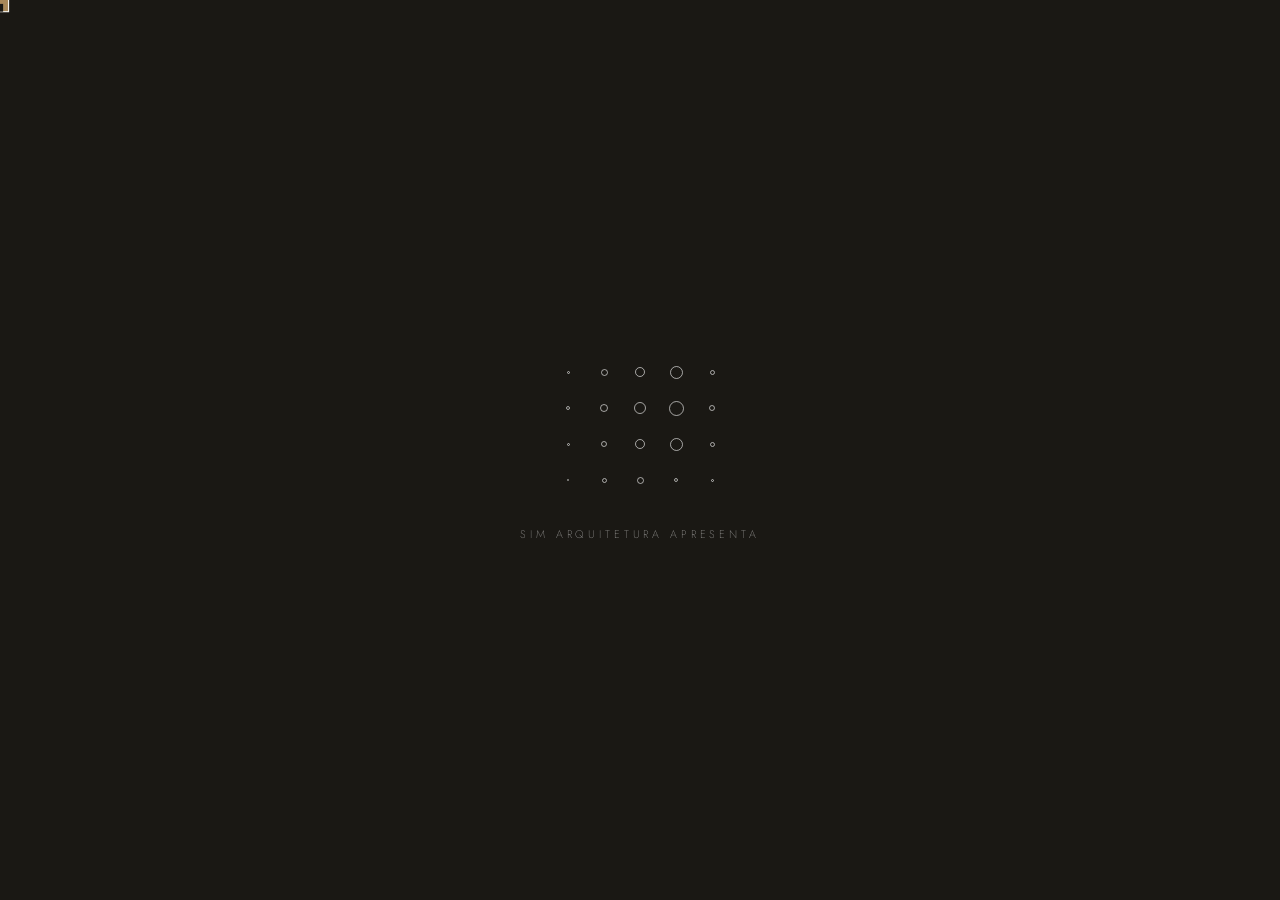
<file: index.html>
<!DOCTYPE html>
<html lang="pt-BR">
<head>
<meta charset="UTF-8">
<meta name="viewport" content="width=device-width, initial-scale=1.0">
<title>SIM Arquitetura Executiva</title>
<link href="https://fonts.googleapis.com/css2?family=Cormorant+Garamond:ital,wght@0,300;0,400;1,300&family=Jost:wght@200;300;400&display=swap" rel="stylesheet">
<link rel="stylesheet" href="css/estilo-1.css">
</head>
<body>

  <!-- Fixed nav overlay -->
  <nav>
    <a href="#" class="logo" id="nav-logo-link"><img id="nav-logo" src="imagens/imagem-02.png" alt="SIM Arquitetura" class="nav-logo-img"></a>
    <ul class="nav-links">
      <li><a href="#projetos">Projetos</a></li>
      <li><a href="#contato">Contato</a></li>
      <li><a href="https://wa.me/5599991464343" class="nav-wa" target="_blank">WhatsApp</a></li>
    </ul>
  </nav>


<div id="curtain" role="presentation" aria-hidden="true">
  <div class="dots-container">
    <!-- Row 1 top - largest -->
    <div class="dot" style="width:3px;height:3px;--d:0.1s"></div>
    <div class="dot" style="width:7px;height:7px;--d:0.2s"></div>
    <div class="dot" style="width:10px;height:10px;--d:0.3s"></div>
    <div class="dot" style="width:13px;height:13px;--d:0.4s"></div>
    <div class="dot" style="width:5px;height:5px;--d:0.5s"></div>
    <!-- Row 2 -->
    <div class="dot" style="width:4px;height:4px;--d:0.6s"></div>
    <div class="dot" style="width:8px;height:8px;--d:0.7s"></div>
    <div class="dot" style="width:12px;height:12px;--d:0.8s"></div>
    <div class="dot" style="width:15px;height:15px;--d:0.9s"></div>
    <div class="dot" style="width:6px;height:6px;--d:1.0s"></div>
    <!-- Row 3 -->
    <div class="dot" style="width:3px;height:3px;--d:1.1s"></div>
    <div class="dot" style="width:6px;height:6px;--d:1.2s"></div>
    <div class="dot" style="width:10px;height:10px;--d:1.3s"></div>
    <div class="dot" style="width:13px;height:13px;--d:1.4s"></div>
    <div class="dot" style="width:5px;height:5px;--d:1.5s"></div>
    <!-- Row 4 bottom - smallest -->
    <div class="dot" style="width:2px;height:2px;--d:1.6s"></div>
    <div class="dot" style="width:5px;height:5px;--d:1.7s"></div>
    <div class="dot" style="width:7px;height:7px;--d:1.8s"></div>
    <div class="dot" style="width:4px;height:4px;--d:1.9s"></div>
    <div class="dot" style="width:3px;height:3px;--d:2.0s"></div>
  </div>
  <p class="curtain-text">SIM ARQUITETURA APRESENTA</p>
</div>

<script>
(function(){
  var curtain = document.getElementById('curtain');
  var navLogo = document.getElementById('nav-logo');
  if (!curtain) return;

  // Dots animate (CSS handles it), then open site
  setTimeout(function() {
    if (navLogo) navLogo.classList.add('show');
    curtain.classList.add('hide');
    setTimeout(function(){ curtain.style.display = 'none'; }, 900);
  }, 2800);
})();
</script>

<div id="cur"></div>
<button id="music-btn" title="Música">♪</button>

<section class="hero">
  <div class="hero-bg"></div>
  <div class="hero-overlay"></div>
  <!-- lens flare 0 — cortina entrada -->
  <div class="glint" data-g="0">
    <svg width="120" height="100" viewBox="0 0 120 100" fill="none" xmlns="http://www.w3.org/2000/svg" style="overflow:visible">
      <defs>
        <radialGradient id="lg0a" cx="50%" cy="50%" r="50%"><stop offset="0%" stop-color="#fffef0" stop-opacity="0.95"/><stop offset="35%" stop-color="#fffae0" stop-opacity="0.55"/><stop offset="100%" stop-color="#b4d4ff" stop-opacity="0"/></radialGradient>
        <radialGradient id="lg0b" cx="50%" cy="50%" r="50%"><stop offset="0%" stop-color="#b4d4ff" stop-opacity="0.65"/><stop offset="55%" stop-color="#90bcff" stop-opacity="0.22"/><stop offset="100%" stop-color="#b4d4ff" stop-opacity="0"/></radialGradient>
        <radialGradient id="lg0c" cx="50%" cy="50%" r="50%"><stop offset="0%" stop-color="#b4ffcc" stop-opacity="0.5"/><stop offset="60%" stop-color="#90ffb4" stop-opacity="0.15"/><stop offset="100%" stop-color="#b4ffcc" stop-opacity="0"/></radialGradient>
        <radialGradient id="lg0d" cx="50%" cy="50%" r="50%"><stop offset="0%" stop-color="#ffd8a0" stop-opacity="0.45"/><stop offset="60%" stop-color="#ffcc80" stop-opacity="0.12"/><stop offset="100%" stop-color="#ffd8a0" stop-opacity="0"/></radialGradient>
        <radialGradient id="lg0e" cx="50%" cy="50%" r="50%"><stop offset="0%" stop-color="#d4b4ff" stop-opacity="0.40"/><stop offset="60%" stop-color="#c090ff" stop-opacity="0.10"/><stop offset="100%" stop-color="#d4b4ff" stop-opacity="0"/></radialGradient>
      </defs>
      <!-- bolão central quente -->
      <ellipse cx="40" cy="38" rx="34" ry="34" fill="url(#lg0a)"/>
      <!-- satélite azul médio -->
      <ellipse cx="85" cy="58" rx="18" ry="18" fill="url(#lg0b)"/>
      <!-- satélite verde pequeno -->
      <ellipse cx="20" cy="72" rx="12" ry="12" fill="url(#lg0c)"/>
      <!-- satélite âmbar -->
      <ellipse cx="102" cy="28" rx="10" ry="10" fill="url(#lg0d)"/>
      <!-- satélite lilás micro -->
      <ellipse cx="10" cy="20" rx="7" ry="7" fill="url(#lg0e)"/>
    </svg>
  </div>

  <!-- lens flare 1 — vidro garagem -->
  <div class="glint" data-g="1">
    <svg width="100" height="90" viewBox="0 0 100 90" fill="none" xmlns="http://www.w3.org/2000/svg" style="overflow:visible">
      <defs>
        <radialGradient id="lg1a" cx="50%" cy="50%" r="50%"><stop offset="0%" stop-color="#fffef0" stop-opacity="0.92"/><stop offset="35%" stop-color="#fffae0" stop-opacity="0.50"/><stop offset="100%" stop-color="#b4d4ff" stop-opacity="0"/></radialGradient>
        <radialGradient id="lg1b" cx="50%" cy="50%" r="50%"><stop offset="0%" stop-color="#a0c8ff" stop-opacity="0.60"/><stop offset="55%" stop-color="#80b0ff" stop-opacity="0.18"/><stop offset="100%" stop-color="#a0c8ff" stop-opacity="0"/></radialGradient>
        <radialGradient id="lg1c" cx="50%" cy="50%" r="50%"><stop offset="0%" stop-color="#a0ffc0" stop-opacity="0.45"/><stop offset="60%" stop-color="#80ffaa" stop-opacity="0.12"/><stop offset="100%" stop-color="#a0ffc0" stop-opacity="0"/></radialGradient>
        <radialGradient id="lg1d" cx="50%" cy="50%" r="50%"><stop offset="0%" stop-color="#ffd090" stop-opacity="0.40"/><stop offset="60%" stop-color="#ffc070" stop-opacity="0.10"/><stop offset="100%" stop-color="#ffd090" stop-opacity="0"/></radialGradient>
      </defs>
      <ellipse cx="36" cy="34" rx="28" ry="28" fill="url(#lg1a)"/>
      <ellipse cx="76" cy="52" rx="15" ry="15" fill="url(#lg1b)"/>
      <ellipse cx="16" cy="62" rx="10" ry="10" fill="url(#lg1c)"/>
      <ellipse cx="88" cy="18" rx="8" ry="8" fill="url(#lg1d)"/>
    </svg>
  </div>

  <!-- lens flare 2 — carro lateral -->
  <div class="glint" data-g="2">
    <svg width="90" height="80" viewBox="0 0 90 80" fill="none" xmlns="http://www.w3.org/2000/svg" style="overflow:visible">
      <defs>
        <radialGradient id="lg2a" cx="50%" cy="50%" r="50%"><stop offset="0%" stop-color="#fffef0" stop-opacity="0.90"/><stop offset="35%" stop-color="#fffae0" stop-opacity="0.48"/><stop offset="100%" stop-color="#b4d4ff" stop-opacity="0"/></radialGradient>
        <radialGradient id="lg2b" cx="50%" cy="50%" r="50%"><stop offset="0%" stop-color="#98c4ff" stop-opacity="0.58"/><stop offset="55%" stop-color="#78acff" stop-opacity="0.16"/><stop offset="100%" stop-color="#98c4ff" stop-opacity="0"/></radialGradient>
        <radialGradient id="lg2c" cx="50%" cy="50%" r="50%"><stop offset="0%" stop-color="#98ffb8" stop-opacity="0.42"/><stop offset="60%" stop-color="#78ffa2" stop-opacity="0.11"/><stop offset="100%" stop-color="#98ffb8" stop-opacity="0"/></radialGradient>
      </defs>
      <ellipse cx="32" cy="30" rx="24" ry="24" fill="url(#lg2a)"/>
      <ellipse cx="66" cy="48" rx="13" ry="13" fill="url(#lg2b)"/>
      <ellipse cx="14" cy="56" rx="9" ry="9" fill="url(#lg2c)"/>
    </svg>
  </div>

  <!-- lens flare 3 — topo fachada -->
  <div class="glint" data-g="3">
    <svg width="85" height="75" viewBox="0 0 85 75" fill="none" xmlns="http://www.w3.org/2000/svg" style="overflow:visible">
      <defs>
        <radialGradient id="lg3a" cx="50%" cy="50%" r="50%"><stop offset="0%" stop-color="#fffef0" stop-opacity="0.90"/><stop offset="35%" stop-color="#fffae0" stop-opacity="0.46"/><stop offset="100%" stop-color="#b4d4ff" stop-opacity="0"/></radialGradient>
        <radialGradient id="lg3b" cx="50%" cy="50%" r="50%"><stop offset="0%" stop-color="#94c0ff" stop-opacity="0.55"/><stop offset="55%" stop-color="#74a8ff" stop-opacity="0.15"/><stop offset="100%" stop-color="#94c0ff" stop-opacity="0"/></radialGradient>
        <radialGradient id="lg3c" cx="50%" cy="50%" r="50%"><stop offset="0%" stop-color="#ffd898" stop-opacity="0.42"/><stop offset="60%" stop-color="#ffc878" stop-opacity="0.11"/><stop offset="100%" stop-color="#ffd898" stop-opacity="0"/></radialGradient>
      </defs>
      <ellipse cx="30" cy="28" rx="22" ry="22" fill="url(#lg3a)"/>
      <ellipse cx="62" cy="46" rx="12" ry="12" fill="url(#lg3b)"/>
      <ellipse cx="12" cy="52" rx="8" ry="8" fill="url(#lg3c)"/>
    </svg>
  </div>

  <!-- lens flare 4 — parede clara -->
  <div class="glint" data-g="4">
    <svg width="80" height="70" viewBox="0 0 80 70" fill="none" xmlns="http://www.w3.org/2000/svg" style="overflow:visible">
      <defs>
        <radialGradient id="lg4a" cx="50%" cy="50%" r="50%"><stop offset="0%" stop-color="#fffef0" stop-opacity="0.88"/><stop offset="35%" stop-color="#fffae0" stop-opacity="0.44"/><stop offset="100%" stop-color="#b4d4ff" stop-opacity="0"/></radialGradient>
        <radialGradient id="lg4b" cx="50%" cy="50%" r="50%"><stop offset="0%" stop-color="#90bcff" stop-opacity="0.52"/><stop offset="55%" stop-color="#70a4ff" stop-opacity="0.14"/><stop offset="100%" stop-color="#90bcff" stop-opacity="0"/></radialGradient>
        <radialGradient id="lg4c" cx="50%" cy="50%" r="50%"><stop offset="0%" stop-color="#90ffb0" stop-opacity="0.40"/><stop offset="60%" stop-color="#70ff9a" stop-opacity="0.10"/><stop offset="100%" stop-color="#90ffb0" stop-opacity="0"/></radialGradient>
      </defs>
      <ellipse cx="28" cy="26" rx="20" ry="20" fill="url(#lg4a)"/>
      <ellipse cx="58" cy="44" rx="11" ry="11" fill="url(#lg4b)"/>
      <ellipse cx="10" cy="50" rx="7" ry="7" fill="url(#lg4c)"/>
    </svg>
  </div>

  <!-- Seleção de projetos na capa -->
  <div id="hero-preview">
    <span id="hero-preview-label">Conheça nossos projetos</span>
    <div id="hero-preview-thumbs">
      <div class="hp-thumb" data-slide="0" style="background-image:url('imagens/imagem-03.jpg')"></div>
      <div class="hp-thumb" data-slide="1" style="background-image:url('imagens/imagem-04.jpg')"></div>
      <div class="hp-thumb" data-slide="2" style="background-image:url('imagens/imagem-05.jpg')"></div>
    </div>
  </div>
  
  <div class="hero-bottom" id="hero-cover-els">
    <h1 class="hero-title">Do projeto<br>à <em>obra.</em></h1>
    <div class="hero-right">
      <p class="hero-brand">SIM ARQUITETURA EXECUTIVA</p>
      <p class="hero-sub">Projetos, consultoria e execução de obras.</p>
      <a href="https://wa.me/5599991464343" class="cta" target="_blank">Falar conosco →</a>
    </div>
  </div>


  <div class="hero-line"></div>

  <div class="scroll-ind">
    <span>Scroll</span>
    <div class="scroll-dot"></div>
  </div>
</section>

<script>
const cur = document.getElementById('cur');
document.addEventListener('mousemove', e => {
  cur.style.left = e.clientX + 'px';
  cur.style.top = e.clientY + 'px';
});
document.querySelectorAll('a, button').forEach(el => {
  el.addEventListener('mouseenter', () => cur.classList.add('h'));
  el.addEventListener('mouseleave', () => cur.classList.remove('h'));
});
</script>
      <div class="lb-slide" id="lb-slide-1"><img src="imagens/imagem-06.jpg" alt="Projeto 2"></div>
      <div class="lb-slide" id="lb-slide-2"><img src="imagens/imagem-07.jpg" alt="Projeto 3"></div>
      <div class="lb-slide" id="lb-slide-3"><img src="imagens/imagem-08.jpg" alt="Projeto 4"></div>
      <div class="lb-slide" id="lb-slide-4"><img src="imagens/imagem-09.jpg" alt="Projeto 5"></div>
      <div class="lb-slide" id="lb-slide-5"><img src="imagens/imagem-10.jpg" alt="Projeto 6"></div>
      <div class="lb-slide" id="lb-slide-6"><img src="imagens/imagem-11.jpg" alt="Projeto 7"></div>
      <div class="lb-slide" id="lb-slide-7"><img src="imagens/imagem-12.jpg" alt="Projeto 8"></div>
      <div class="lb-slide" id="lb-slide-8"><img src="imagens/imagem-13.jpg" alt="Projeto 9"></div>
      <div class="lb-slide" id="lb-slide-9"><img src="imagens/imagem-14.jpg" alt="Projeto 10"></div>
      <div class="lb-slide" id="lb-slide-10"><img src="imagens/imagem-15.jpg" alt="Projeto 11"></div>
      <div class="lb-slide" id="lb-slide-11"><img src="imagens/imagem-16.jpg" alt="Projeto 12"></div>
    </div>
    <div class="lb-counter"><span id="lb-current">1</span> / 12</div>
  </div>

  
  

  

  

  <!-- PROJETOS -->
  <section id="projetos" class="page-section projetos-section">
    <div class="proj-header">
      <p class="proj-label">Portfólio</p>
      <h2 class="proj-heading">Projetos</h2>
      <p class="proj-sub">Residencial · Comercial · Interiores</p>
    </div>
    <div class="slideshow">
      <div class="slides-track">
      <div class="slide"><div class="slide-bg" style="background-image:url('imagens/imagem-17.jpg')"></div></div>
      <div class="slide"><div class="slide-bg" style="background-image:url('imagens/imagem-18.jpg')"></div></div>
      <div class="slide"><div class="slide-bg" style="background-image:url('imagens/imagem-19.jpg')"></div></div>
      <div class="slide"><div class="slide-bg" style="background-image:url('imagens/imagem-20.jpg')"></div></div>
      <div class="slide"><div class="slide-bg" style="background-image:url('imagens/imagem-21.jpg')"></div></div>
      <div class="slide"><div class="slide-bg" style="background-image:url('imagens/imagem-22.jpg')"></div></div>
      <div class="slide"><div class="slide-bg" style="background-image:url('imagens/imagem-23.jpg')"></div></div>
      <div class="slide"><div class="slide-bg" style="background-image:url('imagens/imagem-24.jpg')"></div></div>
      <div class="slide"><div class="slide-bg" style="background-image:url('imagens/imagem-25.jpg')"></div></div>
      <div class="slide"><div class="slide-bg" style="background-image:url('imagens/imagem-26.jpg')"></div></div>
      <div class="slide"><div class="slide-bg" style="background-image:url('imagens/imagem-27.jpg')"></div></div>
      <div class="slide"><div class="slide-bg" style="background-image:url('imagens/imagem-28.jpg')"></div></div>
      <div class="slide"><div class="slide-bg" style="background-image:url('imagens/imagem-29.jpg')"></div></div>
      <div class="slide"><div class="slide-bg" style="background-image:url('imagens/imagem-30.jpg')"></div></div>
      <div class="slide"><div class="slide-bg" style="background-image:url('imagens/imagem-31.jpg')"></div></div>
      <div class="slide"><div class="slide-bg" style="background-image:url('imagens/imagem-32.jpg')"></div></div>
      <div class="slide"><div class="slide-bg" style="background-image:url('imagens/imagem-33.jpg')"></div></div>
      <div class="slide"><div class="slide-bg" style="background-image:url('imagens/imagem-34.jpg')"></div></div>
      </div>
      <div class="thumb-strip">
        <div class="thumb" onclick="goToSlide(0)" id="thumb-0"><div style="background-image:url('imagens/imagem-35.jpg')"></div></div>
        <div class="thumb" onclick="goToSlide(1)" id="thumb-1"><div style="background-image:url('imagens/imagem-06.jpg')"></div></div>
        <div class="thumb" onclick="goToSlide(2)" id="thumb-2"><div style="background-image:url('imagens/imagem-07.jpg')"></div></div>
        <div class="thumb" onclick="goToSlide(3)" id="thumb-3"><div style="background-image:url('imagens/imagem-08.jpg')"></div></div>
        <div class="thumb" onclick="goToSlide(4)" id="thumb-4"><div style="background-image:url('imagens/imagem-09.jpg')"></div></div>
        <div class="thumb" onclick="goToSlide(5)" id="thumb-5"><div style="background-image:url('imagens/imagem-10.jpg')"></div></div>
        <div class="thumb" onclick="goToSlide(6)" id="thumb-6"><div style="background-image:url('imagens/imagem-11.jpg')"></div></div>
        <div class="thumb" onclick="goToSlide(7)" id="thumb-7"><div style="background-image:url('imagens/imagem-12.jpg')"></div></div>
        <div class="thumb" onclick="goToSlide(8)" id="thumb-8"><div style="background-image:url('imagens/imagem-13.jpg')"></div></div>
        <div class="thumb" onclick="goToSlide(9)" id="thumb-9"><div style="background-image:url('imagens/imagem-14.jpg')"></div></div>
        <div class="thumb" onclick="goToSlide(10)" id="thumb-10"><div style="background-image:url('imagens/imagem-15.jpg')"></div></div>
        <div class="thumb" onclick="goToSlide(11)" id="thumb-11"><div style="background-image:url('imagens/imagem-16.jpg')"></div></div>
        <div class="thumb" onclick="goToSlide(12)" id="thumb-12"><div style="background-image:url('imagens/imagem-36.jpg')"></div></div>
        <div class="thumb" onclick="goToSlide(13)" id="thumb-13"><div style="background-image:url('imagens/imagem-37.jpg')"></div></div>
        <div class="thumb" onclick="goToSlide(14)" id="thumb-14"><div style="background-image:url('imagens/imagem-38.jpg')"></div></div>
        <div class="thumb" onclick="goToSlide(15)" id="thumb-15"><div style="background-image:url('imagens/imagem-39.jpg')"></div></div>
        <div class="thumb" onclick="goToSlide(16)" id="thumb-16"><div style="background-image:url('imagens/imagem-40.jpg')"></div></div>
        <div class="thumb" onclick="goToSlide(17)" id="thumb-17"><div style="background-image:url('imagens/imagem-41.jpg')"></div></div>
      </div>
      <button class="sl-prev" onclick="moveSlide(-1)">&#8592;</button>
      <button class="sl-next" onclick="moveSlide(1)">&#8594;</button>
      <div class="sl-counter"><span id="sl-cur">01</span><span class="sl-sep"> / </span><span>18</span></div>
    </div>
  </section>

  <!-- CONTATO -->
  <section id="contato" class="page-section contato-section">
    <div class="contato-inner">
      <p class="contato-label">Vamos construir juntos</p>
      <h2 class="contato-heading">Seu projeto<br>começa com<br><em>uma conversa.</em></h2>
      <p class="contato-text">Da planta à entrega, cuidamos de cada detalhe com precisão e elegância. Agende uma conversa e descubra como transformamos sua ideia em realidade.</p>
      <a href="https://wa.me/5599991464343" target="_blank" class="contato-wa">
        <span class="wa-icon">
          <svg width="22" height="22" viewBox="0 0 24 24" fill="currentColor"><path d="M17.472 14.382c-.297-.149-1.758-.867-2.03-.967-.273-.099-.471-.148-.67.15-.197.297-.767.966-.94 1.164-.173.199-.347.223-.644.075-.297-.15-1.255-.463-2.39-1.475-.883-.788-1.48-1.761-1.653-2.059-.173-.297-.018-.458.13-.606.134-.133.298-.347.446-.52.149-.174.198-.298.298-.497.099-.198.05-.371-.025-.52-.075-.149-.669-1.612-.916-2.207-.242-.579-.487-.5-.669-.51-.173-.008-.371-.01-.57-.01-.198 0-.52.074-.792.372-.272.297-1.04 1.016-1.04 2.479 0 1.462 1.065 2.875 1.213 3.074.149.198 2.096 3.2 5.077 4.487.709.306 1.262.489 1.694.625.712.227 1.36.195 1.871.118.571-.085 1.758-.719 2.006-1.413.248-.694.248-1.289.173-1.413-.074-.124-.272-.198-.57-.347m-5.421 7.403h-.004a9.87 9.87 0 01-5.031-1.378l-.361-.214-3.741.982.998-3.648-.235-.374a9.86 9.86 0 01-1.51-5.26c.001-5.45 4.436-9.884 9.888-9.884 2.64 0 5.122 1.03 6.988 2.898a9.825 9.825 0 012.893 6.994c-.003 5.45-4.437 9.884-9.885 9.884m8.413-18.297A11.815 11.815 0 0012.05 0C5.495 0 .16 5.335.157 11.892c0 2.096.547 4.142 1.588 5.945L.057 24l6.305-1.654a11.882 11.882 0 005.683 1.448h.005c6.554 0 11.89-5.335 11.893-11.893a11.821 11.821 0 00-3.48-8.413z"/></svg>
        </span>
        Falar pelo WhatsApp
      </a>
      <div class="contato-info">
        <div class="contato-item">
          <span class="contato-item-label">E-mail</span>
          <a href="mailto:simarquiteturaadm@gmail.com">simarquiteturaadm@gmail.com</a>
        </div>
        <div class="contato-divider"></div>
        <div class="contato-item">
          <span class="contato-item-label">Localização</span>
          <span>Imperatriz · MA</span>
        </div>
        <div class="contato-divider"></div>
        <div class="contato-item">
          <span class="contato-item-label">Responsável</span>
          <span>Silvia Moura · CAU</span>
        </div>
      </div>
    </div>
    <div class="contato-line"></div>
    <p class="contato-copy">© 2027 SIM Arquitetura Executiva · Todos os direitos reservados</p>
  </section>

  <p id="copy-fixed">© 2027 SIM Arquitetura Executiva · Todos os direitos reservados</p>
</div>
  


<script>
    (function(){
      // Wait for DOM
      function initSlideshow() {
        const slides = document.querySelectorAll('.slide');
        if (!slides || slides.length === 0) return;
        const total = 24;
        let cur = 0, timer, busy = false;
        const curEl = document.getElementById('sl-cur');

        function goTo(n) {
          if (busy) return;
          const next = (n + total) % total;
          if (next === cur) return;
          busy = true;
          if (slides[cur]) slides[cur].classList.remove('active');
          cur = next;
          if (slides[cur]) slides[cur].classList.add('active');
          if (curEl) curEl.textContent = String(cur + 1).padStart(2, '0');
          document.querySelectorAll('.thumb').forEach((t,i) => t.classList.toggle('active', i===cur));
          var at = document.getElementById('thumb-' + cur);
          if (at) at.scrollIntoView({behavior:'smooth', inline:'center', block:'nearest'});
          setTimeout(() => { busy = false; }, 650);
          resetTimer();
        }

        function resetTimer() {
          clearInterval(timer);
          timer = setInterval(() => goTo(cur + 1), 3000);
        }

        if (slides[0]) slides[0].classList.add('active');
        var t0 = document.getElementById('thumb-0');
        if (t0) t0.classList.add('active');
        resetTimer();

        window.moveSlide = function(dir) { goTo(cur + dir); };
        window.goToSlide = function(n) { goTo(n); };

        var sw = document.querySelector('.slideshow');
        var sx = 0;
        if (sw) {
          sw.addEventListener('touchstart', e => sx = e.touches[0].clientX, {passive:true});
          sw.addEventListener('touchend', e => {
            var dx = e.changedTouches[0].clientX - sx;
            if (Math.abs(dx) > 50) goTo(cur + (dx < 0 ? 1 : -1));
          }, {passive:true});
        }
        document.addEventListener('keydown', e => {
          if (e.key === 'ArrowRight') goTo(cur+1);
          if (e.key === 'ArrowLeft') goTo(cur-1);
        });
      }

      if (document.readyState === 'loading') {
        document.addEventListener('DOMContentLoaded', initSlideshow);
      } else {
        initSlideshow();
      }
    })();
  </script>












<script>
(function(){
  function showSection(id) {
    document.querySelectorAll('.page-section').forEach(function(s){
      s.classList.remove('active');
    });
    if (id) {
      var el = document.getElementById(id);
      if (el) {
        el.classList.add('active');
        el.scrollTop = 0;
      }
      document.body.classList.add('section-active');
    } else {
      document.body.classList.remove('section-active');
    }
    // Music control
    var aud = document.getElementById('bg-music');
    var mbtn = document.getElementById('music-btn');
    if (aud && mbtn) {
      if (id === 'projetos') {
        mbtn.classList.add('visible');
        aud.currentTime = 0;
        aud.volume = 0.4;
        var p = aud.play();
        if (p) p.then(function(){ mbtn.textContent = '♪'; }).catch(function(e){ mbtn.textContent = '♩'; console.warn('audio:', e); });
      } else {
        aud.pause();
        aud.currentTime = 0;
        mbtn.classList.remove('visible');
        mbtn.textContent = '♩';
      }
    }
  }

  // Nav clicks
  document.addEventListener('click', function(e){
    var a = e.target.closest('a[href^="#"]');
    if (!a) return;
    var hash = a.getAttribute('href');
    if (!hash || hash === '#') return;
    var id = hash.slice(1);
    if (id === 'projetos' || id === 'contato') {
      e.preventDefault();
      showSection(id);
    }
  });

  // Back to hero: clicking logo
  var logoEl = document.querySelector('.logo');
  if (logoEl) logoEl.addEventListener('click', function(e){
    e.preventDefault();
    document.querySelectorAll('.page-section').forEach(function(s){ s.classList.remove('active'); });
    document.body.classList.remove('section-active');
  });
})();
</script>


<audio id="bg-music" loop preload="auto">
  <source src="audio/audio-01.mp3" type="audio/mp3">
</audio>


<script>
(function(){
  var audio = document.getElementById('bg-music');
  var btn = document.getElementById('music-btn');
  if (!audio || !btn) return;

  audio.volume = 0;  // começa mudo, faz fade-in

  /* ── Autoplay no primeiro gesto do usuário ── */
  var _autoPlayed = false;
  function _autoPlay() {
    if (_autoPlayed) return;
    _autoPlayed = true;
    ['click','keydown','touchstart','scroll'].forEach(function(ev){
      document.removeEventListener(ev, _autoPlay);
    });
    btn.classList.add('visible');
    var p = audio.play();
    if (p !== undefined) {
      p.then(function(){
        btn.textContent = '♪';
        // Fade in suave em 2s
        var vol = 0;
        var fadeIn = setInterval(function(){
          vol = Math.min(vol + 0.02, 0.35);
          audio.volume = vol;
          if (vol >= 0.35) clearInterval(fadeIn);
        }, 100);
      }).catch(function(){
        audio.volume = 0.35;
        btn.textContent = '♩';
      });
    }
  }
  ['click','keydown','touchstart','scroll'].forEach(function(ev){
    document.addEventListener(ev, _autoPlay, {once: true, passive: true});
  });

  btn.addEventListener('click', function(){
    if (audio.paused) {
      audio.play();
      btn.textContent = '♪';
    } else {
      audio.pause();
      btn.textContent = '♩';
    }
  });

  // Hook into showSection
  var origShow = window._showSection;
  document.addEventListener('click', function(e){
    var a = e.target.closest('a[href="#projetos"]');
    if (a) {
      btn.classList.add('visible');
      // Play directly on user click event — no setTimeout
      audio.currentTime = 0;
      var p = audio.play();
      if (p !== undefined) {
        p.then(function(){ btn.textContent = '♪'; })
         .catch(function(err){ console.log('audio blocked:', err); btn.textContent = '♩'; });
      } else {
        btn.textContent = '♪';
      }
    }
    var b = e.target.closest('a[href="#contato"], a[href="#"], .logo');
    if (b) {
      audio.pause();
      audio.currentTime = 0;
      btn.classList.remove('visible');
    }
  });
})();
</script>


  <!-- Chat IA -->
  <div id="chat-fab">
    <span class="chat-fab-label">Assistente IA</span>
    <button id="chat-btn" title="Assistente IA">
      <svg width="22" height="22" viewBox="0 0 24 24" fill="none" stroke="currentColor" stroke-width="1.5">
        <path d="M21 15a2 2 0 0 1-2 2H7l-4 4V5a2 2 0 0 1 2-2h14a2 2 0 0 1 2 2z"/>
      </svg>
    </button>
  </div>

  <div id="chat-modal">
    <div id="chat-header">
      <span>Assistente SIM Arquitetura</span>
      <button id="chat-close">✕</button>
    </div>
    <div id="chat-messages">
      <div class="msg bot">Olá! Sou a assistente virtual da SIM Arquitetura. Como posso ajudar?</div>
    </div>
    <div id="chat-input-row">
      <input id="chat-input" type="text" placeholder="Digite sua pergunta..." autocomplete="off">
      <button id="chat-send">
        <svg width="18" height="18" viewBox="0 0 24 24" fill="none" stroke="currentColor" stroke-width="2">
          <line x1="22" y1="2" x2="11" y2="13"/><polygon points="22 2 15 22 11 13 2 9 22 2"/>
        </svg>
      </button>
    </div>
  </div>

  <script>
  (function(){
    var OPENAI_API_KEY = 'SUA_CHAVE_AQUI'; // Substitua pela sua chave da OpenAI

    var btn = document.getElementById('chat-btn');
    var modal = document.getElementById('chat-modal');
    var closeBtn = document.getElementById('chat-close');
    var input = document.getElementById('chat-input');
    var sendBtn = document.getElementById('chat-send');
    var messages = document.getElementById('chat-messages');

    var history = [
      { role: 'system', content: 'Você é a assistente virtual da SIM Arquitetura Executiva, escritório de arquitetura de Silvia Moura, localizado em Imperatriz, MA. Responda perguntas sobre serviços de arquitetura, projetos residenciais e comerciais, prazos e processos de forma elegante e profissional. Seja concisa e amigável. Incentive o cliente a entrar em contato pelo WhatsApp (99 99146-4343) para orçamentos.' }
    ];

    btn.addEventListener('click', function(){
      modal.classList.toggle('open');
      if (modal.classList.contains('open')) input.focus();
    });
    closeBtn.addEventListener('click', function(){ modal.classList.remove('open'); });

    function addMsg(text, role) {
      var div = document.createElement('div');
      div.className = 'msg ' + role;
      div.textContent = text;
      messages.appendChild(div);
      messages.scrollTop = messages.scrollHeight;
    }

    function addTyping() {
      var div = document.createElement('div');
      div.className = 'msg bot typing';
      div.id = 'typing-indicator';
      div.innerHTML = '<span></span><span></span><span></span>';
      messages.appendChild(div);
      messages.scrollTop = messages.scrollHeight;
      return div;
    }

    async function send() {
      var text = input.value.trim();
      if (!text) return;
      input.value = '';
      addMsg(text, 'user');
      history.push({ role: 'user', content: text });
      var typing = addTyping();
      sendBtn.disabled = true;

      try {
        var res = await fetch('https://api.openai.com/v1/chat/completions', {
          method: 'POST',
          headers: { 'Content-Type': 'application/json', 'Authorization': 'Bearer ' + OPENAI_API_KEY },
          body: JSON.stringify({ model: 'gpt-4o-mini', messages: history, max_tokens: 300 })
        });
        var data = await res.json();
        var reply = data.choices[0].message.content;
        history.push({ role: 'assistant', content: reply });
        typing.remove();
        addMsg(reply, 'bot');
      } catch(e) {
        typing.remove();
        addMsg('Desculpe, ocorreu um erro. Tente novamente.', 'bot');
      }
      sendBtn.disabled = false;
      input.focus();
    }

    sendBtn.addEventListener('click', send);
    input.addEventListener('keydown', function(e){ if(e.key === 'Enter') send(); });
  })();
  </script>




<script>
(function(){
  var glints = document.querySelectorAll('.glint');
  if (!glints.length) return;

  function flash(el) {
    var attackMs = 80  + Math.random() * 120;    // surge em 80–200ms (mais suave)
    var holdMs   = 300 + Math.random() * 500;    // fica 300–800ms (bolinhas ficam um pouco mais)
    var decayMs  = 600 + Math.random() * 800;    // dissolve em 600–1400ms (sumem devagar)
    var pauseMs  = 6000 + Math.random() * 14000; // pausa 6–20s entre aparições

    var peak = (0.70 + Math.random() * 0.28).toFixed(2); // 0.70–0.98 (bem visível)

    el.style.transition = 'opacity ' + (attackMs/1000).toFixed(3) + 's ease-out';
    el.style.opacity = peak;

    setTimeout(function(){
      el.style.transition = 'opacity ' + (decayMs/1000).toFixed(3) + 's ease-in';
      el.style.opacity = '0';
      setTimeout(function(){ flash(el); }, decayMs + pauseMs);
    }, attackMs + holdMs);
  }

  glints.forEach(function(el){
    setTimeout(function(){ flash(el); }, Math.random() * 10000);
  });
})();


/* ── Hero preview: abre galeria no slide correto ── */
(function(){
  document.querySelectorAll('.hp-thumb').forEach(function(el){
    el.addEventListener('click', function(){
      var idx = parseInt(el.getAttribute('data-slide'), 10);
      var projLink = document.querySelector('a[href="#projetos"]');
      if (projLink) projLink.click();
      setTimeout(function(){
        if (typeof window.goToSlide === 'function') window.goToSlide(idx);
        else { var t = document.getElementById('thumb-' + idx); if (t) t.click(); }
      }, 350);
    });
  });
})();
</script>



</body>
</html<a href="#" class="logo" id="nav-logo-link"><img id="nav-logo" src="data:image/png;base64,>
</file>
<file: css/estilo-1.css>
*, *::before, *::after { margin:0; padding:0; box-sizing:border-box; }
  :root {
    --serif: 'Cormorant Garamond', serif;
    --sans: 'Jost', sans-serif;
    --gold: #a8885a;
    --line: rgba(255,255,255,0.18);
  }
  html, body { height:100%; overflow:hidden; cursor:none; } * { cursor: none !important; }
  body { font-family: var(--sans); background:#111; }

  /* cursor */
  #cur {
    position: fixed;
    width: 28px;
    height: 28px;
    pointer-events: none;
    z-index: 99000;
    transform: translate(-14px, -14px);
    transition: transform .2s ease, opacity .2s;
    background-image: url("data:image/svg+xml,<svg xmlns='http://www.w3.org/2000/svg' width='36' height='36' viewBox='0 0 36 36'><polygon points='18,2 34,16 2,16' fill='%23a8885a' stroke='%23f5f2ed' stroke-width='1.5'/><rect x='7' y='16' width='22' height='17' fill='%23a8885a' stroke='%23f5f2ed' stroke-width='1.5'/><rect x='14' y='23' width='8' height='10' fill='%231a1814'/></svg>");
    background-size: contain;
    background-repeat: no-repeat;
  }
  #cur.h {
    transform: translate(-14px, -14px) scale(1.2);
  }
  #cur.h { width:32px; height:32px; background:transparent; border:1px solid var(--gold); }



  
  /* Sections shown/hidden */
  .page-section {
    position: fixed;
    inset: 0;
    width: 100%;
    height: 100%;
    overflow-y: auto;
    opacity: 0;
    pointer-events: none;
    transition: opacity 0.8s ease;
    z-index: 10;
  }
  .page-section.active {
    opacity: 1;
    pointer-events: all;
    z-index: 20;
  }
  section.hero {
    position: fixed;
    inset: 0;
    width: 100%;
    height: 100%;
    z-index: 5;
  }


  /* Botão de música */
  #music-btn {
    position: fixed;
    bottom: 28px;
    left: 28px;
    z-index: 100;
    width: 44px;
    height: 44px;
    border-radius: 50%;
    background: rgba(26,24,20,0.85);
    border: 1px solid var(--gold);
    color: var(--gold);
    font-size: 18px;
    cursor: none;
    display: none;
    align-items: center;
    justify-content: center;
    transition: background 0.3s, transform 0.2s;
    backdrop-filter: blur(6px);
  }
  #music-btn:hover { background: var(--gold); color: #1a1814; transform: scale(1.1); }
  #music-btn.visible { display: flex; }

  /* Curtain de entrada */
  
  
    100% { opacity: 0.9; transform: scale(1); }
  }
    100% { opacity:0.8; transform: translate(-50%,-50%) scale(1); }
  }
  .nav-logo-img {
    height: 18px; width: auto;
    filter: brightness(0) invert(1);
    opacity: 0;
    display: block;
    transition: opacity 0.4s ease;
  }
  .nav-logo-img.show { opacity: 0.75; }
  .nav-logo-img.show { opacity: 0.9; }
  #curtain {
    position: fixed;
    inset: 0;
    background: #1a1814;
    z-index: 9000;
    display: flex;
    align-items: center;
    justify-content: center;
    flex-direction: column;
    gap: 0;
    transition: opacity 0.8s ease, transform 0.8s ease;
    padding: 20px;
  }
  #curtain.hide {
    opacity: 0;
    pointer-events: none;
  }
  
  .curtain-logo span { color: var(--gold); }
  
  
  #curtain.animate 

  /* hero */
  .hero {
    position:relative; width:100%; height:100vh; overflow:hidden;
  }
  .hero-bg {
    position:absolute; inset:0;
    pointer-events: none;
    background:url('../imagens/imagem-01.jpg') center/cover no-repeat;
    transform:scale(1.04);
    animation:zoomin 12s ease forwards;
  }
  @keyframes zoomin { from{transform:scale(1.08)} to{transform:scale(1.0)} }

  .hero-overlay {
    position:absolute; inset:0;
    background:linear-gradient(
      to bottom,
      rgba(10,8,6,0.35) 0%,
      rgba(10,8,6,0.1) 40%,
      rgba(10,8,6,0.55) 100%
    );
    pointer-events: none;
  }

  /* nav */
  nav {
    position:fixed; top:0; left:0; right:0; z-index:200;
    display:flex; justify-content:space-between; align-items:center;
    padding:40px 56px;
  }
  .logo {
    font-family:var(--serif); font-size:18px; font-weight:400;
    letter-spacing:.1em; color:#fff; text-decoration:none; line-height:1;
    opacity:0; animation:fadeup .8s .4s forwards;
  }
  .logo small {
    display:block; font-family:var(--sans); font-size:8px; font-weight:200;
    letter-spacing:.3em; text-transform:uppercase; color:var(--gold); margin-top:5px;
  }
  .nav-links {
    list-style:none; display:flex; gap:36px; align-items:center;
    opacity:0; animation:fadeup .8s .6s forwards;
  }
  .nav-links a {
    font-size:11px; font-weight:400; letter-spacing:.22em; text-transform:uppercase;
    color:rgba(255,255,255,.92); text-decoration:none; transition:color .2s;
    text-shadow: 0 1px 6px rgba(0,0,0,0.5);
  }
  .nav-links a:hover { color:#fff; }
  .nav-wa {
    font-size:9px; font-weight:200; letter-spacing:.2em; text-transform:uppercase;
    color:#fff; text-decoration:none; border:1px solid var(--line);
    padding:10px 24px; transition:all .3s;
  }
  .nav-wa:hover { background:rgba(255,255,255,.12); border-color:rgba(255,255,255,.4); }

  /* bottom content */
  .hero-bottom {
    position:absolute; bottom:0; left:0; right:0; z-index:10;
    display:flex; justify-content:space-between; align-items:flex-end;
    padding:0 56px 112px;
  }
  @media (max-width: 480px) {
    .hero-bottom {
      padding:0 24px 108px;
      flex-direction: column;
      align-items: flex-start;
      gap: 16px;
    }
    .hero-right {
      text-align: left;
    }
  }
  .hero-title {
    font-family:var(--serif); font-size:clamp(56px,8vw,112px);
    font-weight:300; line-height:.92; letter-spacing:-.02em; color:#fff;
    opacity:0; animation:fadeup .9s .3s forwards;
  }
  .hero-title em { font-style:italic; color:var(--gold); }

  .hero-right {
    text-align:right;
    opacity:0; animation:fadeup .9s .7s forwards;
  }
  .hero-right p {
    font-size:9px; font-weight:400; letter-spacing:.24em;
    text-transform:uppercase; color:rgba(255,255,255,1); line-height:2.4;
    text-shadow: 0 1px 6px rgba(0,0,0,0.4);
  }
  .hero-right .cta {
    display:inline-block; margin-top:20px;
    font-size:9px; font-weight:400; letter-spacing:.22em; text-transform:uppercase;
    color:#1a1814; text-decoration:none;
    background: var(--gold);
    border:1px solid var(--gold);
    padding:12px 28px; transition:all .3s;
  }
  .hero-right .cta:hover { background:var(--gold); color:#fff; }

  /* divider line */
  .hero-line {
    position:absolute; bottom:0; left:56px; right:56px; height:1px;
    background:var(--line); z-index:10;
    transform:scaleX(0); transform-origin:left;
    animation:scalex .9s .5s cubic-bezier(.77,0,.18,1) forwards;
  }

  /* scroll indicator */
  .scroll-ind {
    position:absolute; right:56px; top:50%; transform:translateY(-50%);
    display:flex; flex-direction:column; align-items:center; gap:10px; z-index:10;
    opacity:0; animation:fadeup .8s 1.2s forwards;
  }
  .scroll-ind span {
    font-size:8px; font-weight:200; letter-spacing:.24em; text-transform:uppercase;
    color:rgba(255,255,255,.35); writing-mode:vertical-rl;
  }
  .scroll-dot {
    width:1px; height:48px; background:rgba(255,255,255,.2); position:relative; overflow:hidden;
  }
  .scroll-dot::after {
    content:''; position:absolute; top:-100%; left:0; width:100%; height:100%;
    background:var(--gold); animation:scrolldown 2s 1.5s ease-in-out infinite;
  }
  @keyframes scrolldown { 0%{top:-100%} 100%{top:100%} }

  @keyframes fadeup {
    from{ opacity:0; transform:translateY(18px); }
    to{ opacity:1; transform:translateY(0); }
  }
  @keyframes scalex {
    from{ transform:scaleX(0); }
    to{ transform:scaleX(1); }
  }

  /* ── PROJETOS ───────────────────────────────── */
  .projetos-section {
    background: var(--ink);
    padding: 120px 60px 100px;
    min-height: 100vh;
  }
  .proj-header {
    text-align: center;
    margin-bottom: 60px;
  }
  .proj-label {
    font-family: 'Jost', sans-serif;
    font-size: 11px;
    letter-spacing: 4px;
    text-transform: uppercase;
    color: var(--gold);
    margin-bottom: 12px;
  }
  .proj-heading {
    font-family: 'Cormorant Garamond', serif;
    font-size: clamp(2.5rem, 5vw, 4rem);
    font-weight: 300;
    color: #fff;
    margin-bottom: 40px;
  }
  .proj-filters {
    display: flex;
    gap: 12px;
    justify-content: center;
    flex-wrap: wrap;
  }
  .filter-btn {
    font-family: 'Jost', sans-serif;
    font-size: 11px;
    letter-spacing: 3px;
    text-transform: uppercase;
    background: none;
    border: 1px solid rgba(255,255,255,0.2);
    color: rgba(255,255,255,0.5);
    padding: 10px 24px;
    cursor: pointer;
    transition: all 0.3s;
  }
  .filter-btn:hover,
  .filter-btn.active {
    border-color: var(--gold);
    color: var(--gold);
  }
  .proj-grid {
    display: grid;
    grid-template-columns: repeat(3, 1fr);
    gap: 2px;
    max-width: 1400px;
    margin: 0 auto;
  }
  .proj-card {
    position: relative;
    aspect-ratio: 4/3;
    overflow: hidden;
    cursor: pointer;
  }
  .proj-card.hidden {
    display: none;
  }
  .proj-img {
    width: 100%;
    height: 100%;
    background-size: cover;
    background-position: center;
    transition: transform 0.7s ease;
  }
  .proj-card:hover .proj-img {
    transform: scale(1.06);
  }
  .proj-info {
    position: absolute;
    bottom: 0; left: 0; right: 0;
    padding: 30px 24px 20px;
    background: linear-gradient(to top, rgba(0,0,0,0.75) 0%, transparent 100%);
    transform: translateY(10px);
    opacity: 0;
    transition: all 0.4s ease;
  }
  .proj-card:hover .proj-info {
    opacity: 1;
    transform: translateY(0);
  }
  .proj-cat {
    font-family: 'Jost', sans-serif;
    font-size: 10px;
    letter-spacing: 3px;
    text-transform: uppercase;
    color: var(--gold);
    display: block;
    margin-bottom: 6px;
  }
  .proj-title {
    font-family: 'Cormorant Garamond', serif;
    font-size: 1.3rem;
    font-weight: 400;
    color: #fff;
  }
  @media (max-width: 768px) {
    .projetos-section { padding: 80px 20px 60px; }
    .proj-grid { grid-template-columns: 1fr; gap: 2px; }
    .proj-info { opacity: 1; transform: translateY(0); }
  }

  /* ── PROJETOS ───────────────────────────────── */
  .projetos-section {
    background: #111009;
    padding: 120px 0 100px;
  }
  .proj-header {
    text-align: center;
    padding: 0 40px;
    margin-bottom: 60px;
  }
  .proj-label {
    font-family: 'Jost', sans-serif;
    font-size: 11px;
    letter-spacing: 4px;
    text-transform: uppercase;
    color: var(--gold);
    margin-bottom: 14px;
  }
  .proj-heading {
    font-family: 'Cormorant Garamond', serif;
    font-size: clamp(2.8rem, 5vw, 4.5rem);
    font-weight: 300;
    color: #fff;
    margin-bottom: 16px;
    line-height: 1;
  }
  .proj-sub {
    font-family: 'Jost', sans-serif;
    font-size: 12px;
    letter-spacing: 3px;
    text-transform: uppercase;
    color: rgba(255,255,255,0.35);
  }
  .proj-grid {
    display: grid;
    grid-template-columns: repeat(4, 1fr);
    grid-auto-rows: 280px;
    gap: 3px;
  }
  .proj-card:nth-child(1),
  .proj-card:nth-child(6) {
    grid-column: span 2;
    grid-row: span 2;
  }
  .proj-img {
    width: 100%;
    height: 100%;
    background-size: cover;
    background-position: center;
    transition: transform 0.8s cubic-bezier(0.25,0.46,0.45,0.94);
  }
  .proj-card {
    overflow: hidden;
    position: relative;
  }
  .proj-card::after {
    content: '';
    position: absolute;
    inset: 0;
    background: rgba(168,136,90,0);
    transition: background 0.4s;
  }
  .proj-card:hover::after {
    background: rgba(168,136,90,0.08);
  }
  .proj-card:hover .proj-img {
    transform: scale(1.05);
  }
  .proj-cta {
    text-align: center;
    padding: 70px 20px 0;
  }
  @media (max-width: 900px) {
    .proj-grid {
      grid-template-columns: repeat(2, 1fr);
      grid-auto-rows: 220px;
    }
    .proj-card:nth-child(1),
    .proj-card:nth-child(6) {
      grid-column: span 2;
    }
  }
  @media (max-width: 500px) {
    .proj-grid {
      grid-template-columns: 1fr;
      grid-auto-rows: 260px;
    }
    .proj-card:nth-child(1),
    .proj-card:nth-child(6) {
      grid-column: span 1;
    }
  }

  /* ── PROJETOS ───────────────────────────────── */
  .projetos-section {
    background: #111009;
    padding: 120px 40px 100px;
  }
  .proj-header {
    text-align: center;
    margin-bottom: 60px;
  }
  .proj-label {
    font-family: 'Jost', sans-serif;
    font-size: 11px;
    letter-spacing: 4px;
    text-transform: uppercase;
    color: var(--gold);
    margin-bottom: 14px;
  }
  .proj-heading {
    font-family: 'Cormorant Garamond', serif;
    font-size: clamp(2.8rem, 5vw, 4.5rem);
    font-weight: 300;
    color: #fff;
    margin-bottom: 16px;
    line-height: 1;
  }
  .proj-sub {
    font-family: 'Jost', sans-serif;
    font-size: 12px;
    letter-spacing: 3px;
    text-transform: uppercase;
    color: rgba(255,255,255,0.35);
  }
  .proj-grid {
    display: grid;
    grid-template-columns: repeat(4, 1fr);
    gap: 4px;
    max-width: 1400px;
    margin: 0 auto;
  }
  .proj-card {
    position: relative;
    aspect-ratio: 1;
    overflow: hidden;
    cursor: pointer;
  }
  .proj-img {
    width: 100%;
    height: 100%;
    background-size: cover;
    background-position: center;
    transition: transform 0.7s ease;
  }
  .proj-overlay {
    position: absolute;
    inset: 0;
    background: rgba(0,0,0,0);
    display: flex;
    align-items: center;
    justify-content: center;
    transition: background 0.3s;
  }
  .proj-overlay span {
    font-size: 2.5rem;
    color: #fff;
    opacity: 0;
    transform: scale(0.5);
    transition: all 0.3s;
  }
  .proj-card:hover .proj-img { transform: scale(1.06); }
  .proj-card:hover .proj-overlay { background: rgba(0,0,0,0.35); }
  .proj-card:hover .proj-overlay span { opacity: 1; transform: scale(1); }
  .proj-cta {
    text-align: center;
    padding: 70px 20px 0;
  }

  /* LIGHTBOX */
  .lightbox {
    display: none;
    position: fixed;
    inset: 0;
    background: rgba(0,0,0,0.95);
    z-index: 9999;
    align-items: center;
    justify-content: center;
  }
  .lightbox.open { display: flex; }
  .lb-track {
    width: 90vw;
    max-width: 1100px;
    /* altura flexível: ocupa até 85vh deixando espaço para setas e contador */
    max-height: 85vh;
    position: relative;
    display: flex;
    align-items: center;
    justify-content: center;
  }
  .lb-slide {
    display: none;
    width: 100%;
    align-items: center;
    justify-content: center;
  }
  .lb-slide.active { display: flex; }
  .lb-slide img {
    /* imagem inteira, sem cortes, sem distorção */
    display: block;
    max-width: 90vw;
    max-height: 85vh;
    width: auto;
    height: auto;
    object-fit: contain;
    box-shadow: 0 20px 80px rgba(0,0,0,0.5);
  }
  .lb-close {
    position: fixed;
    top: 24px; right: 32px;
    background: none; border: none;
    color: #fff; font-size: 1.8rem;
    cursor: pointer; z-index: 10000;
    opacity: 0.7; transition: opacity 0.2s;
  }
  .lb-close:hover { opacity: 1; }
  .lb-prev, .lb-next {
    position: fixed;
    top: 50%; transform: translateY(-50%);
    background: none; border: 1px solid rgba(255,255,255,0.2);
    color: #fff; font-size: 1.5rem;
    width: 52px; height: 52px;
    cursor: pointer; z-index: 10000;
    transition: border-color 0.2s, background 0.2s;
  }
  .lb-prev { left: 24px; }
  .lb-next { right: 24px; }
  .lb-prev:hover, .lb-next:hover {
    border-color: var(--gold);
    background: rgba(168,136,90,0.15);
  }
  .lb-counter {
    position: fixed;
    bottom: 24px; left: 50%;
    transform: translateX(-50%);
    font-family: 'Jost', sans-serif;
    font-size: 12px;
    letter-spacing: 3px;
    color: rgba(255,255,255,0.4);
  }
  @media (max-width: 900px) {
    .proj-grid { grid-template-columns: repeat(3, 1fr); }
    .projetos-section { padding: 80px 16px 60px; }
  }
  @media (max-width: 600px) {
    .proj-grid { grid-template-columns: repeat(2, 1fr); }
  }

  /* ── PROJETOS ───────────────────────────────── */
  .projetos-section {
    background: #0e0d0b;
    padding: 110px 0 90px;
  }
  .proj-header {
    text-align: center;
    padding: 0 40px;
    margin-bottom: 50px;
  }
  .proj-label {
    font-family: 'Jost', sans-serif;
    font-size: 11px;
    letter-spacing: 4px;
    text-transform: uppercase;
    color: var(--gold);
    margin-bottom: 14px;
  }
  .proj-heading {
    font-family: 'Cormorant Garamond', serif;
    font-size: clamp(2.8rem, 5vw, 4.5rem);
    font-weight: 300;
    color: #fff;
    margin-bottom: 14px;
    line-height: 1;
  }
  .proj-sub {
    font-family: 'Jost', sans-serif;
    font-size: 12px;
    letter-spacing: 3px;
    text-transform: uppercase;
    color: rgba(255,255,255,0.3);
  }
  .slideshow {
    position: relative;
    width: 100%;
    height: min(48vh, 520px);
    max-height: 520px;
    overflow: hidden;
    background: #111;
  }
  .slides-track {
    position: relative;
    width: 100%;
    height: 100%;
  }
  .slide {
    position: absolute;
    inset: 0;
    opacity: 0;
    transition: opacity 0.6s ease;
    pointer-events: none;
  }
  .slide.active {
    opacity: 1;
    pointer-events: all;
  }
  .slide-bg {
    width: 100%;
    height: 100%;
    background-size: contain;
    background-position: center;
    background-repeat: no-repeat;
    background-color: #111;
  }
  .sl-prev, .sl-next {
    position: absolute;
    top: 50%; transform: translateY(-50%);
    background: none;
    border: 1px solid rgba(255,255,255,0.25);
    color: #fff;
    font-size: 1.3rem;
    width: 50px; height: 50px;
    cursor: pointer;
    z-index: 10;
    transition: border-color 0.3s, background 0.3s;
  }
  .sl-prev { left: 32px; }
  .sl-next { right: 32px; }
  .sl-prev:hover, .sl-next:hover {
    border-color: var(--gold);
    background: rgba(168,136,90,0.15);
  }
  .sl-dots {
    position: absolute;
    bottom: 24px; left: 50%;
    transform: translateX(-50%);
    display: flex; gap: 8px; z-index: 10;
  }
  .sl-dot {
    width: 24px; height: 2px;
    background: rgba(255,255,255,0.25);
    cursor: pointer;
    transition: background 0.3s, width 0.3s;
  }
  .sl-dot.active {
    background: var(--gold);
    width: 40px;
  }
  .sl-counter {
    position: absolute;
    bottom: 24px; right: 40px;
    font-family: 'Jost', sans-serif;
    font-size: 11px;
    letter-spacing: 2px;
    color: rgba(255,255,255,0.35);
    z-index: 10;
  }
  .sl-sep { margin: 0 4px; }
  .proj-cta {
    text-align: center;
    padding: 60px 20px 0;
  }
  @media (max-width: 768px) {
    .slideshow {
    position: relative;
    width: 100%;
    height: min(48vh, 520px);
    max-height: 520px;
    overflow: hidden;
    background: #111;
  }
    .projetos-section { padding: 80px 0 60px; }
    .sl-prev { left: 12px; }
    .sl-next { right: 12px; }
  }

  /* ── CONTATO ───────────────────────────────── */
  .contato-section {
    background: var(--ink);
    padding: 130px 40px 60px;
    text-align: center;
  }
  .contato-inner {
    max-width: 680px;
    margin: 0 auto;
  }
  .contato-label {
    font-family: 'Jost', sans-serif;
    font-size: 11px;
    letter-spacing: 4px;
    text-transform: uppercase;
    color: var(--gold);
    margin-bottom: 28px;
  }
  .contato-heading {
    font-family: 'Cormorant Garamond', serif;
    font-size: clamp(2.8rem, 6vw, 5rem);
    font-weight: 300;
    color: #fff;
    line-height: 1.1;
    margin-bottom: 32px;
  }
  .contato-heading em {
    font-style: italic;
    color: var(--gold);
  }
  .contato-text {
    font-family: 'Jost', sans-serif;
    font-size: 15px;
    line-height: 1.8;
    color: rgba(255,255,255,0.45);
    margin-bottom: 52px;
    max-width: 520px;
    margin-left: auto;
    margin-right: auto;
  }
  .contato-wa {
    display: inline-flex;
    align-items: center;
    gap: 14px;
    background: var(--gold);
    color: #fff;
    font-family: 'Jost', sans-serif;
    font-size: 12px;
    letter-spacing: 3px;
    text-transform: uppercase;
    text-decoration: none;
    padding: 20px 44px;
    transition: background 0.3s, transform 0.3s;
    margin-bottom: 70px;
  }
  .contato-wa:hover {
    background: #c4a06e;
    transform: translateY(-2px);
  }
  .wa-icon { display: flex; align-items: center; }
  .contato-info {
    display: flex;
    align-items: center;
    justify-content: center;
    gap: 0;
    flex-wrap: wrap;
    margin-bottom: 80px;
  }
  .contato-item {
    display: flex;
    flex-direction: column;
    gap: 6px;
    padding: 0 40px;
  }
  .contato-item-label {
    font-family: 'Jost', sans-serif;
    font-size: 10px;
    letter-spacing: 3px;
    text-transform: uppercase;
    color: var(--gold);
  }
  .contato-item a,
  .contato-item span:not(.contato-item-label) {
    font-family: 'Jost', sans-serif;
    font-size: 13px;
    color: rgba(255,255,255,0.6);
    text-decoration: none;
    transition: color 0.2s;
  }
  .contato-item a:hover { color: #fff; }
  .contato-divider {
    width: 1px;
    height: 40px;
    background: rgba(255,255,255,0.12);
  }
  .contato-line {
    width: 60px;
    height: 1px;
    background: rgba(255,255,255,0.1);
    margin: 0 auto 28px;
  }

  /* ── Seleção de projetos na hero ── */
  #hero-preview {
    position: absolute;
    bottom: 48px;
    left: 50%;
    transform: translateX(-50%);
    z-index: 6;
    display: flex;
    flex-direction: column;
    align-items: center;
    gap: 10px;
    pointer-events: auto;
  }
  #hero-preview-label {
    font-family: 'Jost', sans-serif;
    font-size: 9px;
    letter-spacing: 3px;
    text-transform: uppercase;
    color: rgba(255,255,255,0.45);
  }
  #hero-preview-thumbs { display: flex; gap: 12px; }
  .hp-thumb {
    width: 140px;
    height: 90px;
    background-size: cover;
    background-position: center;
    cursor: pointer;
    opacity: 0.72;
    transition: opacity 0.3s ease, transform 0.3s ease;
    outline: 1px solid rgba(255,255,255,0.08);
    border-radius: 10px;
    overflow: hidden;
  }
  .hp-thumb:hover { opacity: 1; transform: scale(1.04); outline-color: rgba(168,136,90,0.6); }
  @media (max-width: 768px) {
    #hero-preview { position: static; transform: none; left: auto; bottom: auto; padding: 24px 16px 32px; width: 100%; box-sizing: border-box; }
    #hero-preview-thumbs { flex-direction: column; align-items: center; }
    .hp-thumb { width: min(100%, 300px); height: 180px; }
  }
  .contato-copy {
    display: none; /* versão inline removida — usamos a fixed abaixo */
  }
  #copy-fixed {
    position: fixed;
    bottom: 20px;
    left: 50%;
    transform: translateX(-50%);
    z-index: 200;
    font-family: 'Jost', sans-serif;
    font-size: 10px;
    letter-spacing: 2px;
    text-transform: uppercase;
    color: rgba(255,255,255,0.55);
    white-space: nowrap;
    pointer-events: none;
    opacity: 0;
    transition: opacity 0.3s ease;
  }
  body.section-active #copy-fixed {
    opacity: 1;
  }
  @media (max-width: 600px) {
    .contato-section { padding: 90px 24px 50px; }
    .contato-info { flex-direction: column; gap: 24px; }
    .contato-divider { display: none; }
    .contato-wa { padding: 18px 32px; }
  }

  /* ── THUMBS ───────────────────────────────── */
  .thumb-strip {
    display: flex;
    gap: 4px;
    padding: 6px 0 0;
    overflow-x: auto;
    scrollbar-width: none;
  }
  .thumb-strip::-webkit-scrollbar { display: none; }
  .thumb {
    flex: 0 0 calc((100% - 68px) / 18);
    min-width: 60px;
    aspect-ratio: 16/9;
    overflow: hidden;
    cursor: pointer;
    opacity: 0.4;
    transition: opacity 0.3s;
  }
  .thumb.active { opacity: 1; outline: 1px solid var(--gold); }
  .thumb:hover { opacity: 0.75; }
  .thumb div {
    width: 100%; height: 100%;
    background-size: cover;
    background-position: center;
  }

  /* Chat IA */
  #chat-fab {
    position: fixed; bottom: 24px; right: 24px; z-index: 500;
    display: flex; align-items: center; gap: 10px;
    flex-direction: row-reverse;
  }
  #chat-btn {
    width: 52px; height: 52px; border-radius: 50%; flex-shrink: 0;
    background: var(--gold); border: none; color: #1a1814;
    display: flex; align-items: center; justify-content: center;
    cursor: none; box-shadow: 0 4px 20px rgba(168,136,90,0.4);
    transition: transform .2s, box-shadow .2s;
  }
  .chat-fab-label {
    font-family: var(--sans); font-size: 9px; font-weight: 400;
    letter-spacing: .18em; text-transform: uppercase;
    color: rgba(255,255,255,.7); background: rgba(26,24,20,0.75);
    padding: 5px 10px; border-radius: 20px;
    border: 1px solid rgba(168,136,90,0.3);
    white-space: nowrap; pointer-events: none;
    backdrop-filter: blur(6px);
  }
  #chat-btn:hover { transform: scale(1.08); box-shadow: 0 6px 28px rgba(168,136,90,0.6); }
  #chat-fab:hover .chat-fab-label { color: rgba(255,255,255,.95); border-color: rgba(168,136,90,0.6); }

  #chat-modal {
    position: fixed; bottom: 90px; right: 24px; z-index: 500;
    width: 340px; max-height: 480px;
    background: #1a1814; border: 1px solid rgba(168,136,90,0.3);
    border-radius: 16px; display: flex; flex-direction: column;
    box-shadow: 0 20px 60px rgba(0,0,0,0.5);
    opacity: 0; pointer-events: none; transform: translateY(12px);
    transition: opacity .3s ease, transform .3s ease;
  }
  /* Mobile: full width chat modal */
  @media (max-width: 480px) {
    #chat-modal {
      right: 12px; left: 12px; width: auto;
      bottom: 84px; max-height: 60vh;
    }
    #chat-fab {
      bottom: 20px; right: 20px;
    }
    .chat-fab-label {
      display: none;
    }
  }
  #chat-modal.open { opacity: 1; pointer-events: all; transform: translateY(0); }

  #chat-header {
    display: flex; justify-content: space-between; align-items: center;
    padding: 16px 20px; border-bottom: 1px solid rgba(168,136,90,0.2);
    font-family: var(--sans); font-size: 11px; letter-spacing: .15em;
    text-transform: uppercase; color: var(--gold);
  }
  #chat-close {
    background: none; border: none; color: rgba(255,255,255,.4);
    cursor: none; font-size: 14px; transition: color .2s;
  }
  #chat-close:hover { color: #fff; }

  #chat-messages {
    flex: 1; overflow-y: auto; padding: 16px 20px;
    display: flex; flex-direction: column; gap: 10px;
    scrollbar-width: thin; scrollbar-color: rgba(168,136,90,0.3) transparent;
  }
  .msg {
    max-width: 85%; padding: 10px 14px; border-radius: 12px;
    font-family: var(--sans); font-size: 13px; line-height: 1.5;
  }
  .msg.bot { background: rgba(168,136,90,0.12); color: rgba(255,255,255,.85); align-self: flex-start; border-radius: 4px 12px 12px 12px; }
  .msg.user { background: var(--gold); color: #1a1814; align-self: flex-end; border-radius: 12px 4px 12px 12px; font-weight: 500; }
  .msg.typing { display: flex; gap: 4px; align-items: center; padding: 14px; }
  .msg.typing span { width: 6px; height: 6px; border-radius: 50%; background: var(--gold); opacity: .4; animation: typingDot .9s infinite; }
  .msg.typing span:nth-child(2) { animation-delay: .15s; }
  .msg.typing span:nth-child(3) { animation-delay: .3s; }
  @keyframes typingDot { 0%,60%,100%{opacity:.4;transform:translateY(0)} 30%{opacity:1;transform:translateY(-4px)} }

  #chat-input-row {
    display: flex; gap: 8px; padding: 12px 16px;
    border-top: 1px solid rgba(168,136,90,0.2);
  }
  #chat-input {
    flex: 1; background: rgba(255,255,255,.06); border: 1px solid rgba(168,136,90,0.2);
    border-radius: 8px; color: #fff; font-family: var(--sans); font-size: 13px;
    padding: 10px 14px; outline: none; transition: border-color .2s;
  }
  #chat-input:focus { border-color: var(--gold); }
  #chat-input::placeholder { color: rgba(255,255,255,.3); }
  #chat-send {
    width: 40px; height: 40px; border-radius: 8px;
    background: var(--gold); border: none; color: #1a1814;
    display: flex; align-items: center; justify-content: center;
    cursor: none; transition: opacity .2s; flex-shrink: 0;
  }
  #chat-send:hover { opacity: .85; }
  #chat-send:disabled { opacity: .4; }

  
  .dots-container {
    display: grid;
    grid-template-columns: repeat(5, clamp(16px, 5vw, 28px));
    grid-template-rows: repeat(4, clamp(16px, 5vw, 28px));
    gap: clamp(4px, 1.5vw, 8px);
    align-items: center;
    justify-items: center;
  }
  .dot {
    border-radius: 50%;
    background: transparent;
    border: 1px solid rgba(255,255,255,0.75);
    opacity: 0;
    transform: scale(0);
    animation: dotPop 0.45s cubic-bezier(0.34,1.56,0.64,1) forwards;
    animation-delay: var(--d, 0s);
  }
  @keyframes dotPop {
    0%   { opacity:0; transform:scale(0); }
    100% { opacity:0.8; transform:scale(1); }
  }
  .curtain-text {
    font-family: 'Jost', sans-serif;
    font-size: clamp(8px, 2.5vw, 11px);
    font-weight: 200;
    letter-spacing: 0.35em;
    text-transform: uppercase;
    color: rgba(255,255,255,0.6);
    margin-top: clamp(16px, 5vw, 32px);
    opacity: 0;
    animation: textFadeIn 0.6s ease forwards;
    animation-delay: 2.2s;
    text-align: center;
    padding: 0 20px;
  }
  @keyframes textFadeIn {
    0%   { opacity: 0; transform: translateY(6px); }
    100% { opacity: 1; transform: translateY(0); }
  }
  /* Mobile: scale down the whole dot grid */
  @media (max-width: 480px) {
    .dots-container {
      transform: scale(0.75);
      transform-origin: center center;
    }
    .curtain-text {
      font-size: 9px;
      letter-spacing: 0.28em;
      margin-top: 8px;
    }
  }
  


  /* ── Lens flare / flash glints ── */
  /* Lens flare — bolinhas translúcidas estilo fotografia */
  .glint {
    position: absolute;
    pointer-events: none;
    z-index: 7;
    opacity: 0;
    transform: translate(-50%, -50%);
    overflow: visible;
  }
  .glint[data-g="0"] { left: 57.0%; top: 47.0%; width: 120px; height: 100px; }
  .glint[data-g="1"] { left: 76.5%; top: 43.0%; width: 100px; height: 90px;  }
  .glint[data-g="2"] { left: 97.5%; top: 54.0%; width:  90px; height: 80px;  }
  .glint[data-g="3"] { left: 44.5%; top: 35.5%; width:  85px; height: 75px;  }
  .glint[data-g="4"] { left: 67.5%; top: 36.5%; width:  80px; height: 70px;  }

  /* Oculta elementos exclusivos da capa quando outra seção está ativa */
  body.section-active #hero-cover-els {
    opacity: 0;
    pointer-events: none;
    transition: opacity 0.3s ease;
  }
  #hero-cover-els {
    opacity: 1;
    transition: opacity 0.3s ease;
  }
  /* Seção contato: foto de fundo + overlay escuro suave */
  #contato.contato-section {
    background: transparent;
    min-height: 100vh;
    display: flex;
    align-items: center;
    justify-content: center;
    position: relative;
  }
  /* overlay escuro sobre a foto para facilitar leitura */
  #contato.contato-section::before {
    content: '';
    position: absolute;
    inset: 0;
    background: rgba(10, 9, 7, 0.72);
    z-index: 0;
    pointer-events: none;
  }
  #contato .contato-inner {
    padding: 60px 0;
    position: relative;
    z-index: 1;
  }


  .hero-brand {
    font-family: var(--sans); font-size: 10px; font-weight: 500;
    letter-spacing: .28em; text-transform: uppercase;
    color: #fff; line-height: 1.6;
    text-shadow: 0 1px 8px rgba(0,0,0,0.5);
  }
  .hero-sub {
    font-family: var(--sans); font-size: 9px; font-weight: 300;
    letter-spacing: .12em;
    color: rgba(255,255,255,0.8); line-height: 1.6;
    text-shadow: 0 1px 6px rgba(0,0,0,0.4);
    margin-top: 2px;
  }
</file>
